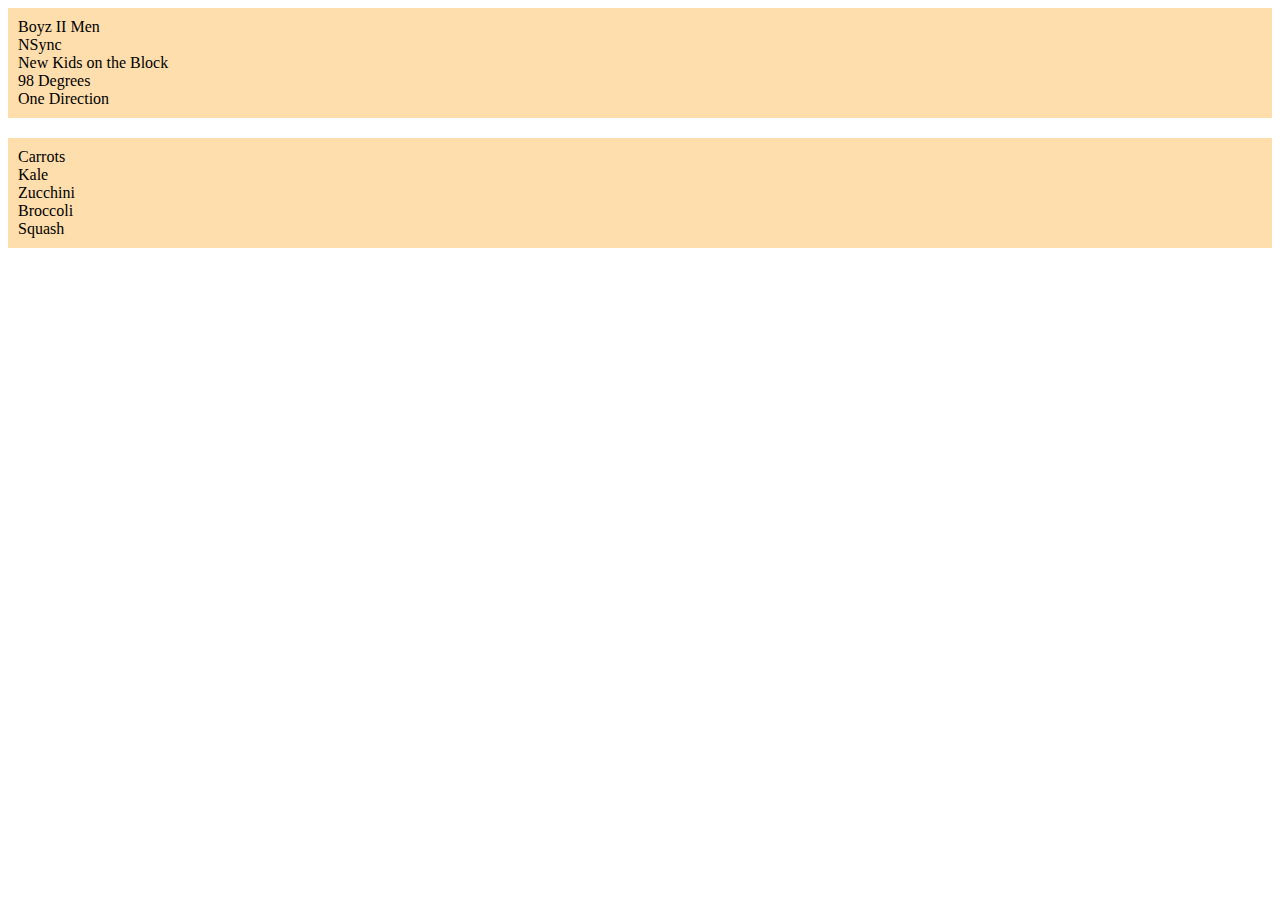
<file: boybands/index.html>
<!doctype html>

<html lang="en">
<head>
  <meta charset="utf-8">
  <title>Boybands and Vegetables</title>

  <link rel="stylesheet" type="text/css" href="style.css">
</head>

<body>

	<div id="boy-bands">
	</div>

	<div id="vegetables">
	</div>

	<script src="boybands.js"></script>

</body>

</html>
</file>
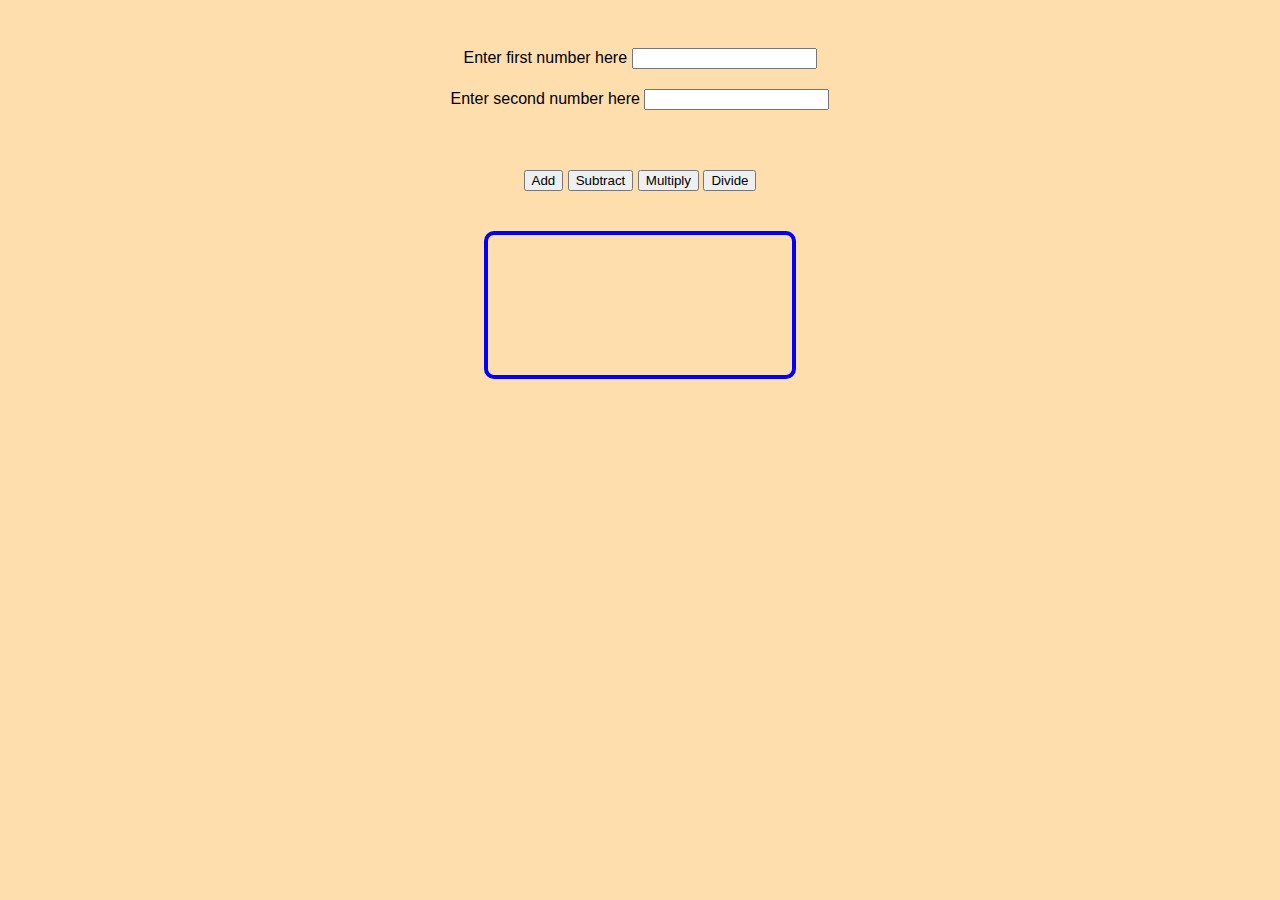
<file: calculator/index.html>
<!doctype html>

<html lang="en">
<head>
  <meta charset="utf-8">
  <title>Calculator</title>

  <link rel="stylesheet" type="text/css" href="calculator.css">
</head>

<body>

	<div id="container">

		<form>
			<label for="firstnum">Enter first number here</label>
			<input type="number" name="firstnum" id="firstnum">
				<br/>
			<label for="firstnum">Enter second number here</label>
			<input type="number" name="secondnum" id="secondnum">
		</form>

		<div id="buttons">
			<button type="button" id="addition">Add</button>
			<button type="button" id="subtraction">Subtract</button>
			<button type="button" id="multiplication">Multiply</button>
			<button type="button" id="division">Divide</button>
		</div>

		<div id="result">
		</div>

	</div>

	<script src="calculator.js"></script>

</body>
</html>
</file>
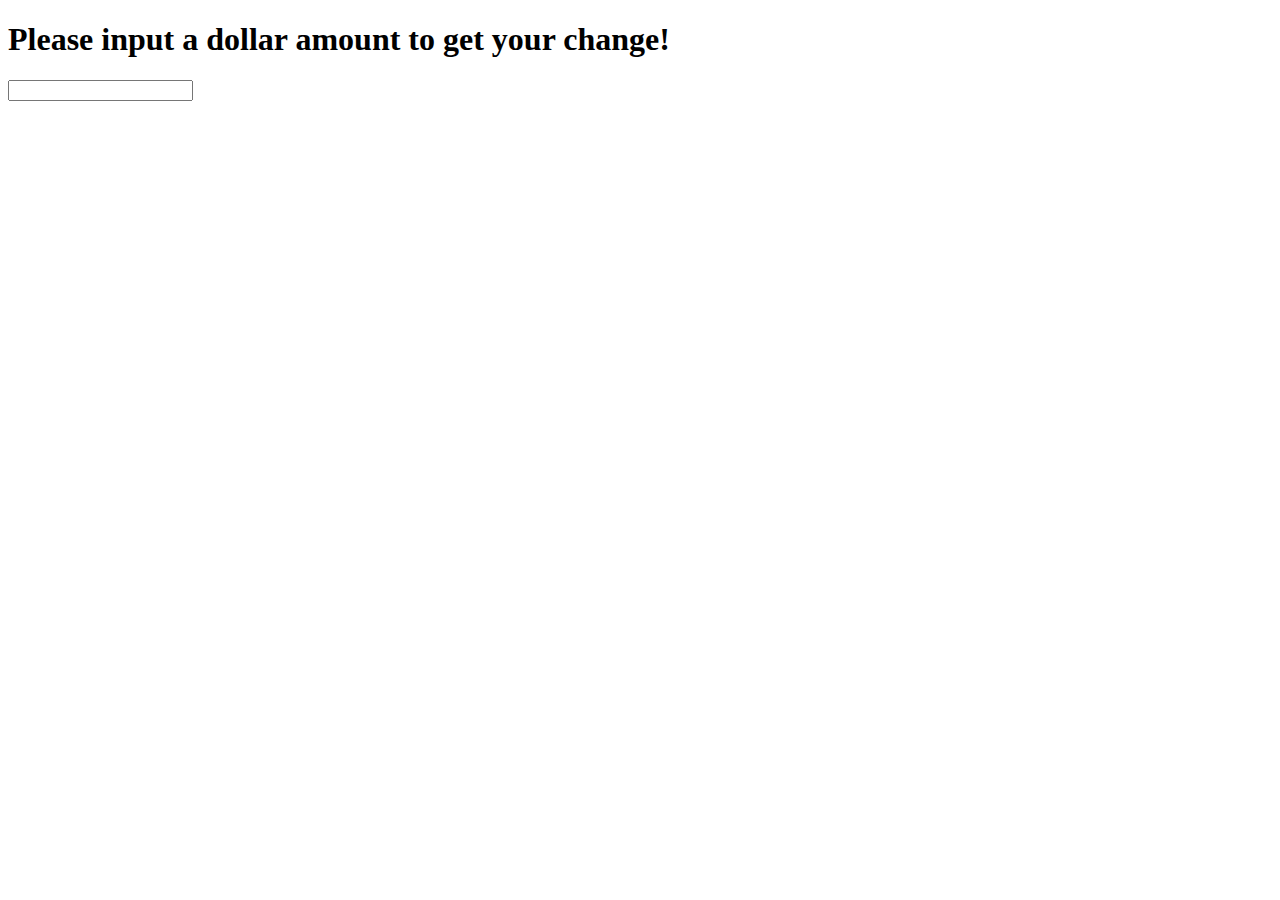
<file: coins/index.html>
<!doctype html>

<html lang="en">
<head>
  <meta charset="utf-8">
  <title>Coin Exercise</title>

</head>

<body>

	<div id="moneyapp">
		<h1>Please input a dollar amount to get your change!</h1>
		<form>
			<input type="number" name="dollars">
		</form>
	</div>

	<script src="coins.js"></script>

</body>
</html>
</file>
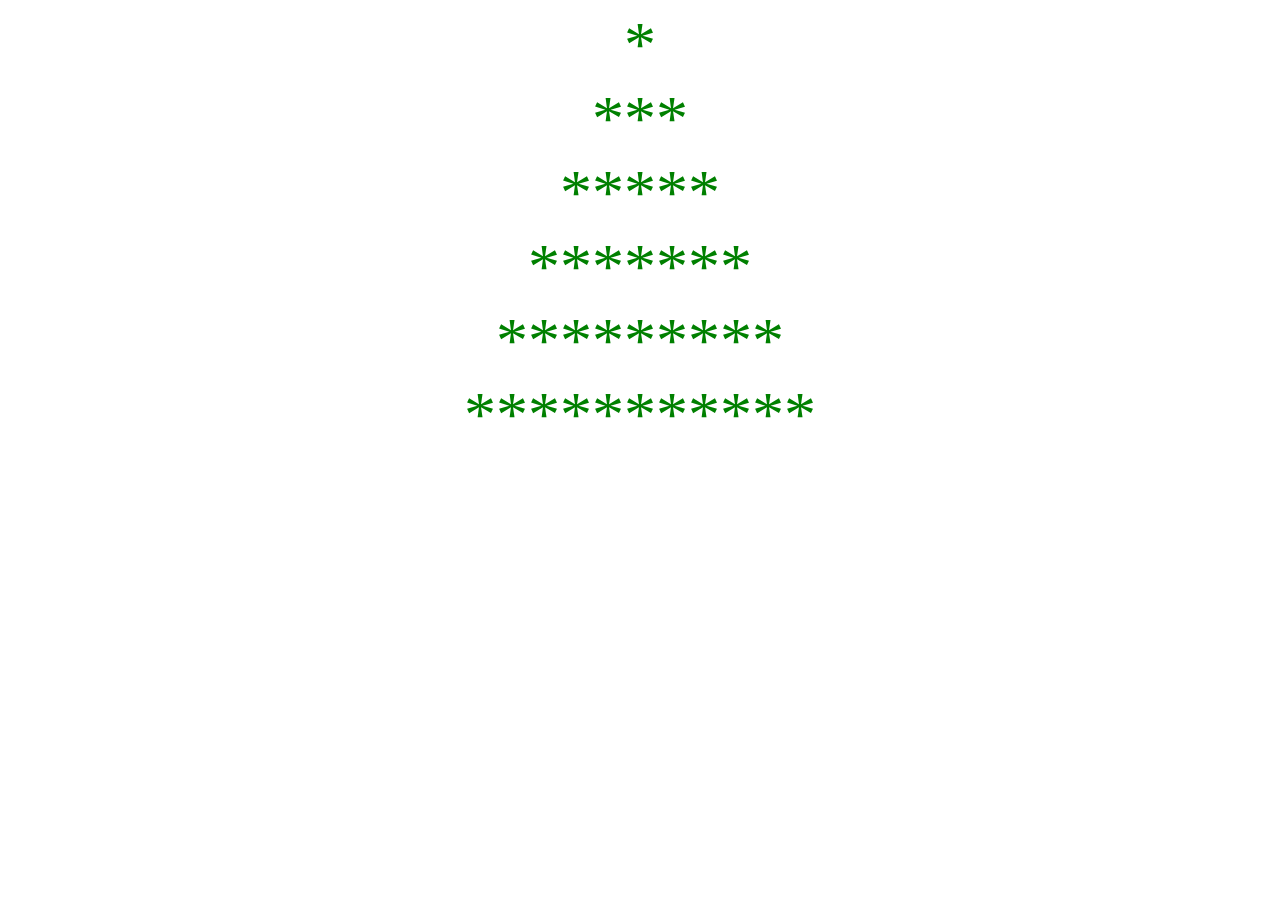
<file: pinetree/index.html>
<!doctype html>

<html lang="en">
<head>
  <meta charset="utf-8">
  <title>Pinetree</title>

</head>

<body>

	<div id="pinetree" style="text-align: center; font-size: 4em; color: green;">

	</div>

	<script src="pinetree.js"></script>

</body>
</html>
</file>
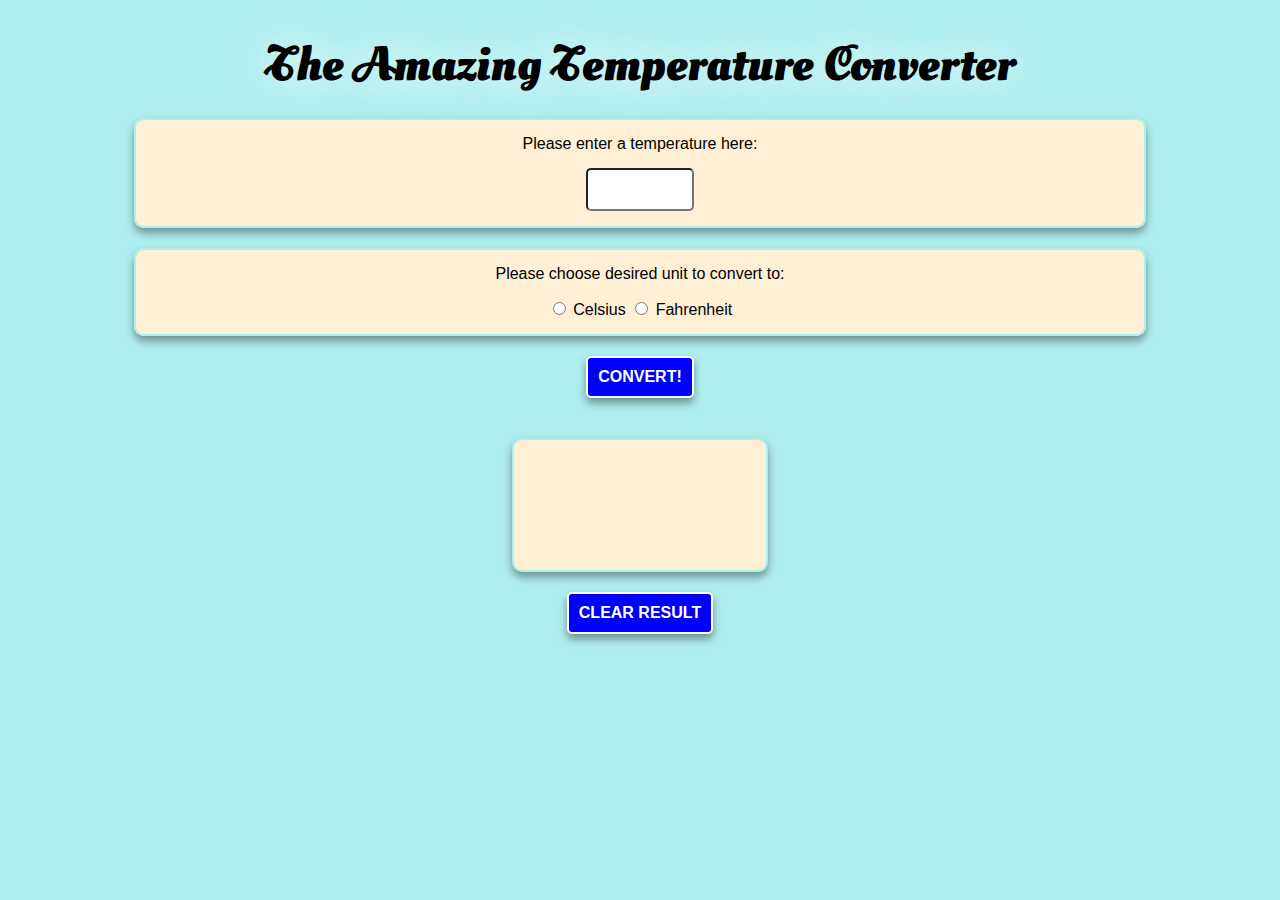
<file: temperature/index.html>
<!doctype html>

<html lang="en">
<head>
  <meta charset="utf-8">
  <title>Temperature</title>

  <link rel="stylesheet" type="text/css" href="style.css">
  <link href='https://fonts.googleapis.com/css?family=Oleo+Script+Swash+Caps' rel='stylesheet' type='text/css'>
</head>

<body>

	<div id="container">

		<h1>The Amazing Temperature Converter</h1>

		<form>
			<fieldset>
				<label for="inputtemp">Please enter a temperature here:</label><br/>
				<input type="number" name="inputtemp" id="inputtemp">
			</fieldset>	

			<fieldset>
				<p>Please choose desired unit to convert to:</p>
				<input type="radio" name="unit" id="celsius" value="celsius"> Celsius
				<input type="radio" name="unit" id="fahrenheit" value="fahrenheit"> Fahrenheit
			</fieldset>

			<div class="buttons">
				<input type="submit" id="converter" value="CONVERT!"></input>
			</div>
		</form>

		<div id="result">
		</div>

		<div class="buttons">
			<input type="submit" id="clear" value="CLEAR RESULT"></input>
		</div>

	</div>

	<script src="temperature.js"></script>

</body>
</html>
</file>
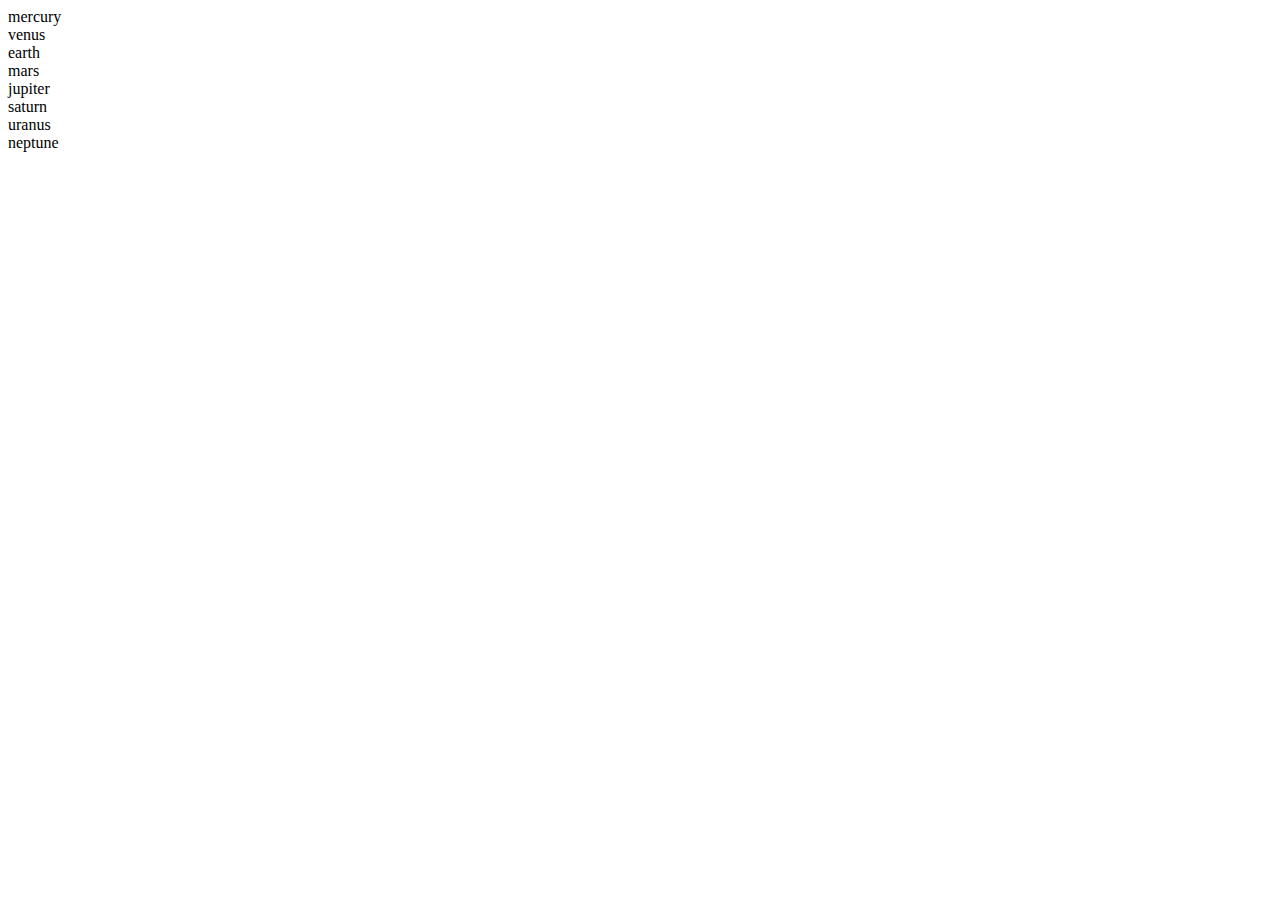
<file: arraymethods/advanced-array-methods/index.html>
<!doctype html>

<html lang="en">
<head>
  <meta charset="utf-8">
  <title>Advanced Array Methods</title>
</head>

<body>
	<div id="planets">
	</div>	

	<script src="script.js"></script>
</body>
</html>
</file>
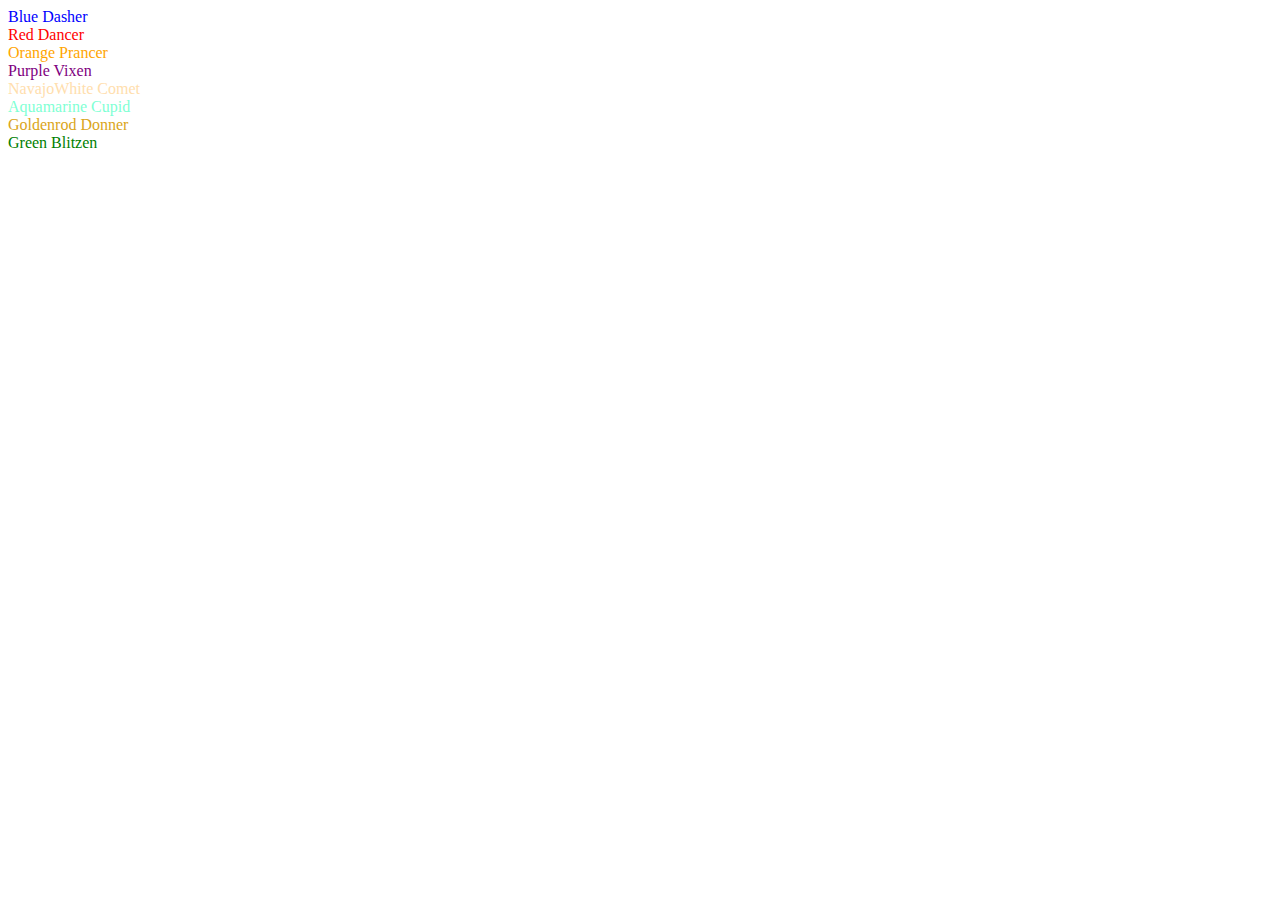
<file: reindeer/reindeer.html>
<!doctype html>

<html lang="en">
<head>
  <meta charset="utf-8">
  <title>My Bucket List</title>
</head>

<body>

	<div id="reindeer">
	</div>

	<script src="reindeer.js"></script>

</body>

</html>
</file>
<file: boybands/style.css>
#boy-bands {
	margin-bottom: 20px;
}

#boy-bands, 
#vegetables {
	background-color: #ffdead;
	padding: 10px;
}
</file>
<file: calculator/calculator.css>
body {
	background-color: #ffdead;
	font-family: Tahoma, Helvetica, sans-serif;
}

#container {
	width: 80%;
	margin: 0 auto;
	text-align: center;
	padding-top: 40px;
}

input {
	margin-bottom: 20px;
}

#buttons {
	margin-top: 40px;
}

#result {
	border: 4px solid blue;
	border-radius: 10px;
	text-align: center;
	width: 30%;
	min-height: 100px;
	margin: 40px auto 0;
	font-size: 3em;
	color: blue;
	padding-top: 40px;
}
</file>
<file: temperature/style.css>
body {
	font-family: Tahoma, Helvetica, sans-serif;
	background-color: #afeeee;
	background-image: url(http://i0.wp.com/playrust.com/wp-content/uploads/2015/06/4-y3RwkOI.jpg);
	transition: all 1s;
}

#container {
	width: 80%;
	margin: 0 auto;
	text-align: center;
}

h1 {
	font-family: 'Oleo Script Swash Caps', cursive;
	font-size: 3em;
	text-shadow: 0 0 40px #fff;
	margin-bottom: 20px;
}

fieldset {
	border-radius: 10px;
	background-color: #ffefd5;
	margin: 20px 0;
	text-align: center;
	padding: 15px 0;
	border: 2px solid #afeeee;
	box-shadow: 0 5px 8px rgba(0,0,0,0.4);
}

fieldset > p {
	margin-top: 0;
}

label {
	margin-bottom: 5px;
	display: inline-block;
}

.buttons {
	text-align: center;
}

input[type="number"] {
	font-size: 2em;
	text-align: center;
	border-radius: 5px;
	width: 100px;
	margin-top: 10px;
}

input[type="submit"] {
	color: #fff;
	background-color: blue;
	border: 2px solid #fff;
	border-radius: 5px;
	font-weight: bold;
	font-size: 1em;
	padding: 10px 10px;
	margin: 0 10px;
	box-shadow: 0 5px 8px rgba(0,0,0,0.4);
}

input[type="submit"]:hover {
	cursor: pointer;
	box-shadow: none;
	color: yellow;
	border-color: yellow;
	background-color: red;
}

#result {
	background-color: #ffefd5;
	border: 2px solid #afeeee;
	border-radius: 10px;
	box-shadow: 0 5px 8px rgba(0,0,0,0.4);
	font-size: 4em;
	width: 25%;
	height: 100px;
	text-align: center;
	margin: 40px auto 20px;
	padding-top: 3%;
}

#result.normal {
	background-color: green;
	color: #fff;
	border: 2px solid #fff;
}

#result.hot {
	background-color: red;
	color: #fff;
	border: 2px solid #fff;
}

#result.cold {
	background-color: blue;
	color: #fff;
	border: 2px solid #fff;
}
</file>
